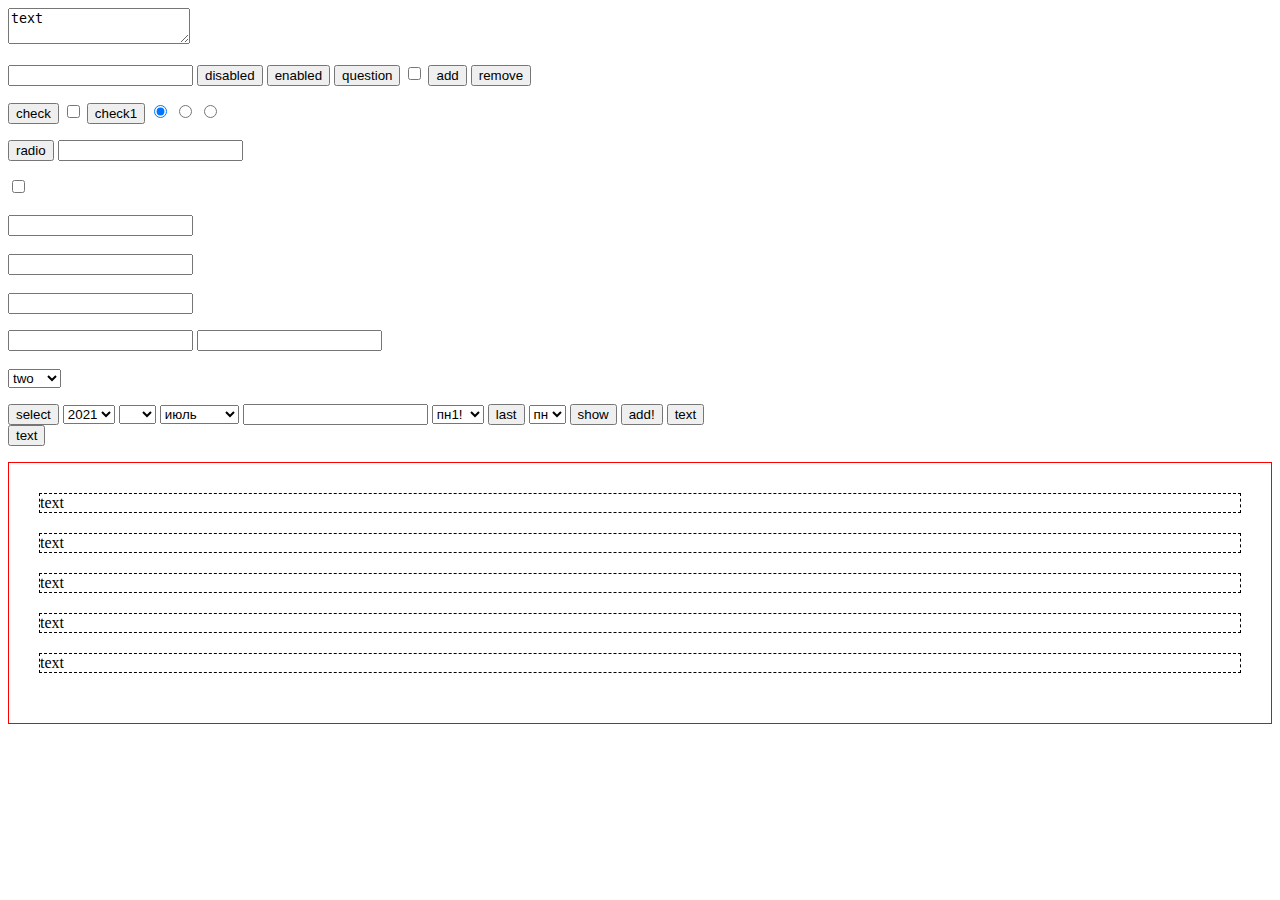
<file: learnJS/comit/index10.html>
<!DOCTYPE html>
<html lang="en">

<head>
	<meta charset="UTF-8">
	<meta http-equiv="X-UA-Compatible" content="IE=edge">
	<meta name="viewport" content="width=device-width, initial-scale=1.0">
	<title>Document</title>
	<link rel="stylesheet" href="style10.css">
</head>

<body>

	<textarea id="elem">text</textarea>
	<p class="p"></p>
	<input type="text" id="in1">
	<button class="btn">disabled</button>
	<button class="btn1">enabled</button>
	<button class="btn2">question</button>
	<input type="checkbox" id="check">
	<button class="btn3">add</button>
	<button class="btn4">remove</button>
	<p class="p1"></p>
	<button class="btn5">check</button>
	<input type="checkbox" id="check1">
	<button class="btn6">check1</button>
	<input type="radio" name="elem" value="1" checked>
	<input type="radio" name="elem" value="2">
	<input type="radio" name="elem" value="3">
	<p class="p2"></p>
	<button class="btn7">radio</button>
	<input type="text" id="in2">
	<p class="p3"></p>
	<input type="checkbox" id="check2">
	<br><br>
	<input type="text" id="in3">
	<br><br>
	<input type="text" id="in4">
	<br><br>
	<input type="text" id="in5">
	<p class="p4"></p>
	<input type="text" id="in6">
	<input type="text" id="in7">
	<br><br>
	<select id="select">
		<option>one</option>
		<option selected>two</option>
		<option>three</option>
	</select>
	<p class="p5"></p>
	<button class="btn8">select</button>
	<select id="select1">
		<options>2021</options>
		<option>2021</option>
		<option>2022</option>
		<option>2023</option>
		<option>2024</option>
		<option>2025</option>
		<option>2026</option>
		<option>2027</option>
		<option>2028</option>
		<option>2029</option>
		<option>2030</option>
	</select>
	<select id="select2">
		<option value="1">пн</option>
		<option value="2">вт</option>
		<option value="3">ср</option>
		<option value="4">чт</option>
		<option value="5">пт</option>
		<option value="6">сб</option>
		<option value="7">вс</option>
	</select>
	<select id="select3">
		<option value="0">январь</option>
		<option value="1">ферваль</option>
		<option value="2">март</option>
		<option value="3">апрель</option>
		<option value="4">май</option>
		<option value="5">июнь</option>
		<option value="6">июль</option>
		<option value="7">август</option>
		<option value="8">сентябрь</option>
		<option value="9">октябрь</option>
		<option value="10">ноябрь</option>
		<option value="11">декабрь</option>
	</select>
	<input type="text" id="in8">
	<select id="select4">
		<option value="1">пн</option>
		<option value="2">вт</option>
		<option value="3">ср</option>
		<option value="4">чт</option>
		<option value="5">пт</option>
		<option value="6">сб</option>
		<option value="7">вс</option>
	</select>
	<button class="btn9">last</button>
	<select id="select5">
		<option value="1">пн</option>
		<option value="2">вт</option>
		<option value="3">ср</option>
		<option value="4">чт</option>
		<option value="5">пт</option>
		<option value="6">сб</option>
		<option value="7">вс</option>
	</select>
	<button class="btn10">show</button>
	<button class="btn11">add!</button>
	<button id="elem11">text</button>
	<div></div>
	<button id="elem12">text</button>
	<ul id="elem2122">
		<li>text</li>
		<li>text</li>
		<li>text</li>
		<li>text</li>
		<li>text</li>
	</ul>
	<script src="app10.js"></script>
</body>

</html>
</file>
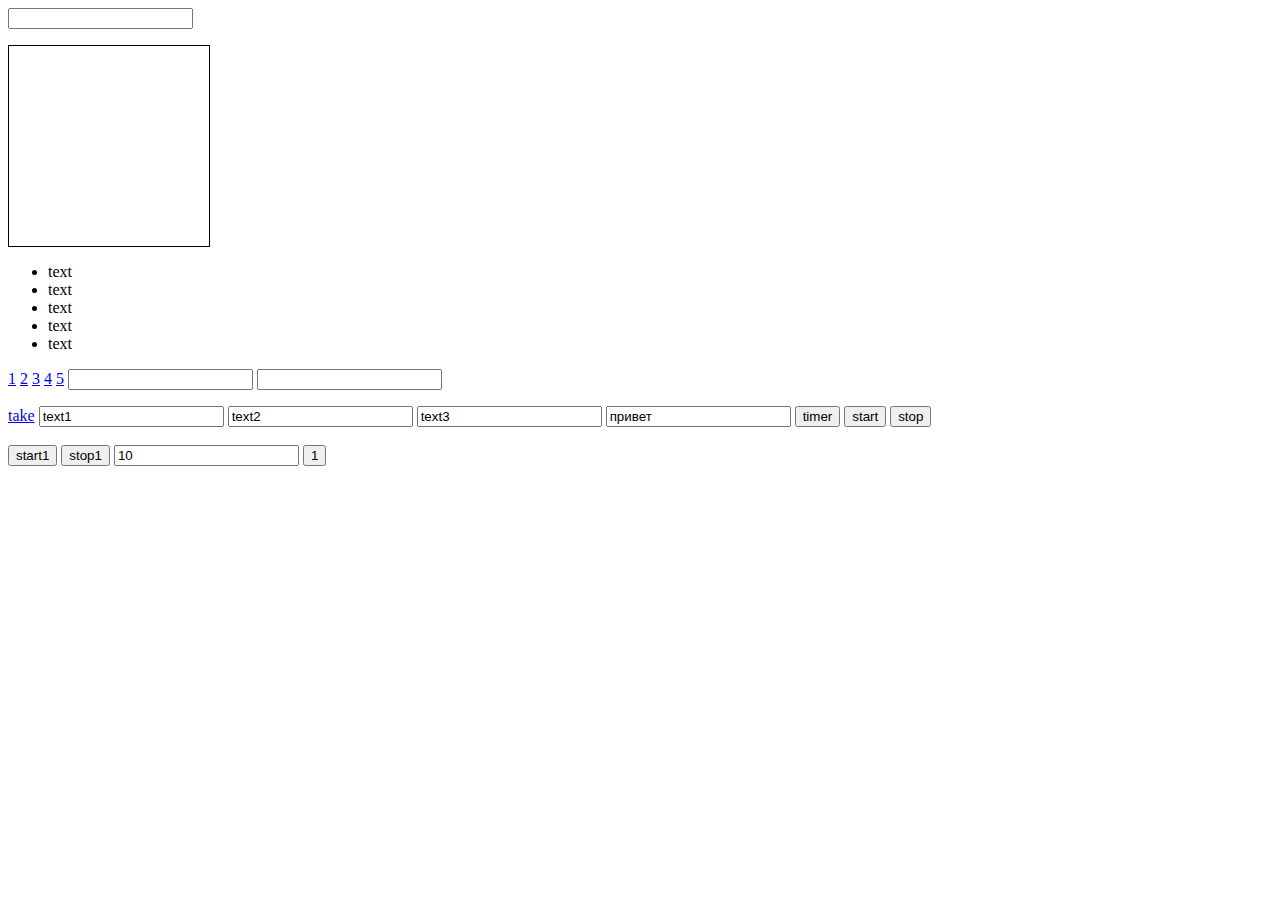
<file: learnJS/comit/index11.html>
<!DOCTYPE html>
<html lang="en">

<head>
	<meta charset="UTF-8">
	<meta http-equiv="X-UA-Compatible" content="IE=edge">
	<meta name="viewport" content="width=device-width, initial-scale=1.0">
	<title>Document</title>
	<link rel="stylesheet" href="style11.css">
</head>

<body>
	<input type="text" id=in1>
	<p class="p1"></p>
	<div class="div1"></div>
	<ul id="elem">
		<li>text</li>
		<li>text</li>
		<li>text</li>
		<li>text</li>
		<li>text</li>
	</ul>
	<a href="#">1</a>
	<a href="#">2</a>
	<a href="#">3</a>
	<a href="#">4</a>
	<a href="#">5</a>
	<input type="text" id=in2>
	<input type="text" id=in3>
	<p class="p2"></p>
	<a href="#" class='a'>take</a>
	<input id="elem1" value="text1">
	<input id="elem2" value="text2">
	<input id="elem2" value="text3">
	<input id="elem4" value="привет">
	<button class="btn">timer</button>
	<button class="btn1">start</button>
	<button class="btn2">stop</button>
	<br><br>
	<button class="btn3">start1</button>
	<button class="btn4">stop1</button>
	<input id="elem5" value="10">
	<button class="btn5" value="1">1</button>



	<script src="app11.js"></script>
</body>

</html>
</file>
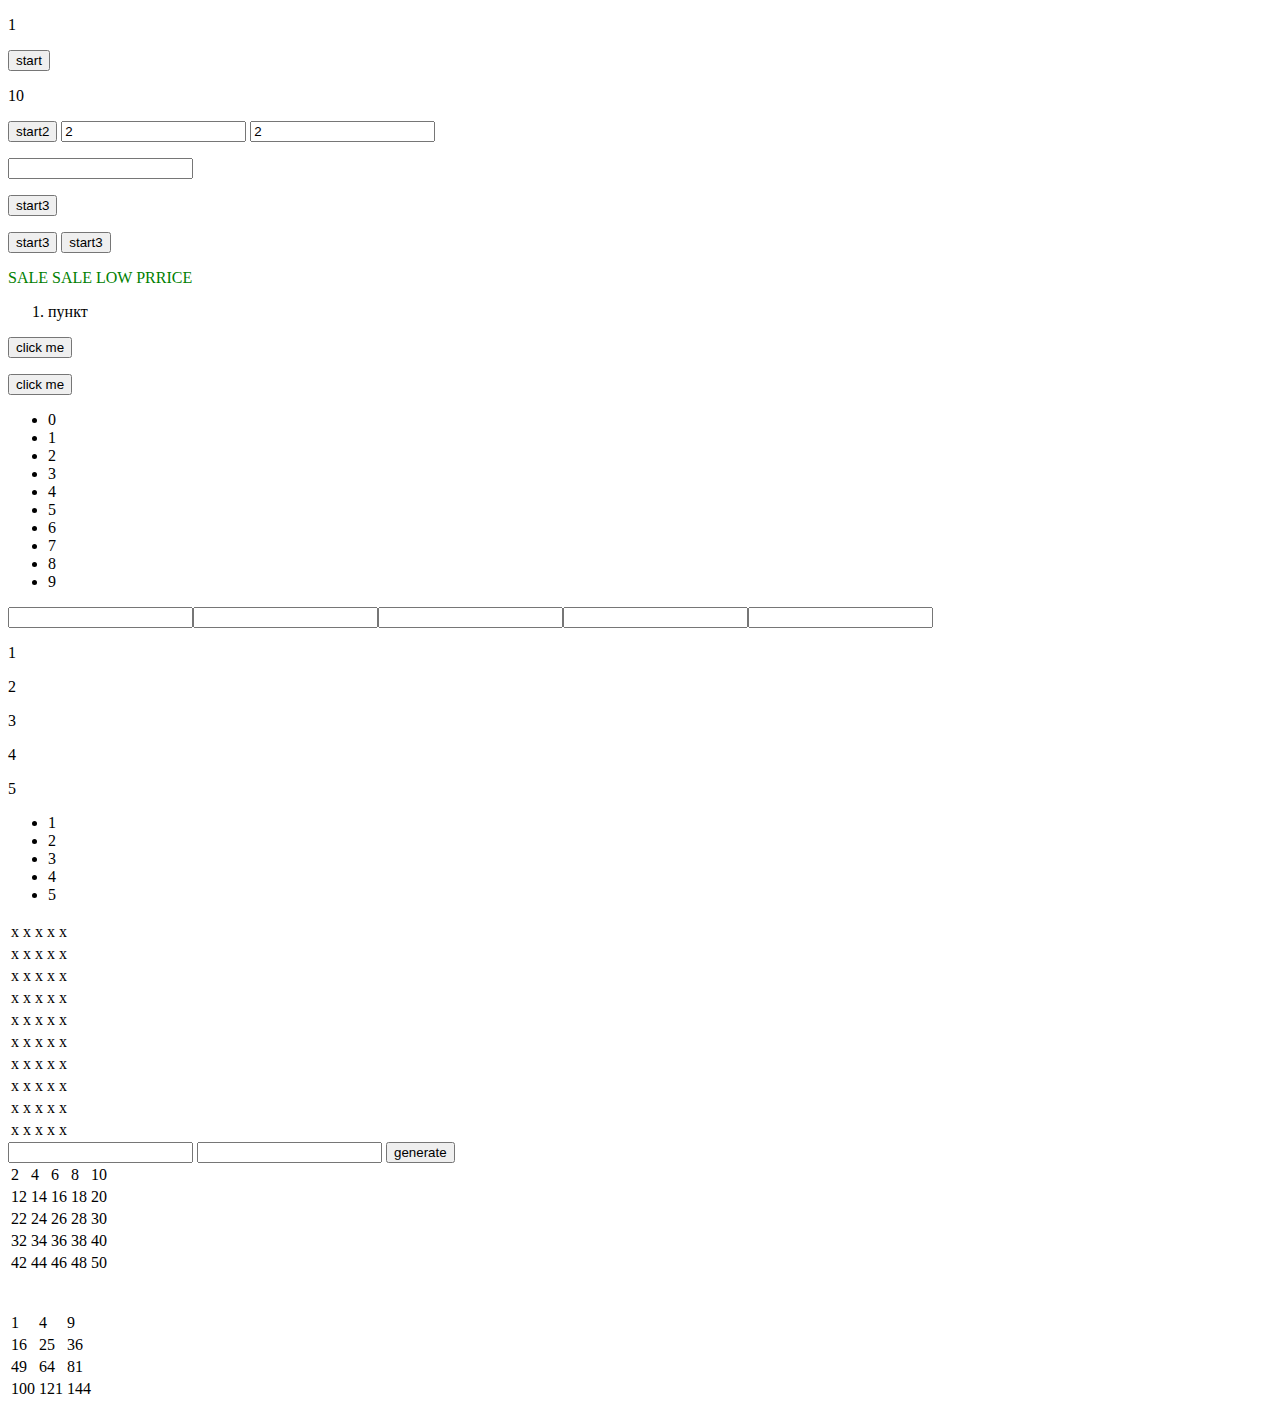
<file: learnJS/comit/index12.html>
<!DOCTYPE html>
<html lang="en">

<head>
	<meta charset="UTF-8">
	<meta http-equiv="X-UA-Compatible" content="IE=edge">
	<meta name="viewport" content="width=device-width, initial-scale=1.0">
	<title>Document</title>
	<link rel="stylesheet" href="style12.css">
</head>

<body>

	<p class="p1">1</p>
	<button class="btn">start</button>
	<p class="p2">10</p>
	<button class="btn1">start2</button>
	<input type="text" id="el" value="2">
	<input type="text" id="el1" value="2">
	<p class="p3"></p>
	<input type="text" id="el2" value="">
	<p class="p4"></p>
	<button class="btn3">start3</button>
	<p class="p5"></p>
	<button class="btn4">start3</button>
	<button class="btn5">start3</button>
	<p class="p6">SALE SALE LOW PRRICE</p>
	<p class="p7"></p>
	<p class="p8"></p>
	<ol id="elem"></ol>
	<button id="button">click me</button>
	<ol id="elem1"></ol>
	<button id="button1">click me</button>
	<ul></ul>
	<div></div>
	<p class="p9"></p>
	<div id="parent"></div>
	<ul id="elem11"></ul>
	<table id="table"></table>
	<input type="text" id="el3" value="">
	<input type="text" id="el4" value="">
	<button id="button2">generate</button>
	<table id="table1"></table>
	<br><br>
	<table id="table2"></table>


	<script src="app12.js"></script>
</body>

</html>
</file>
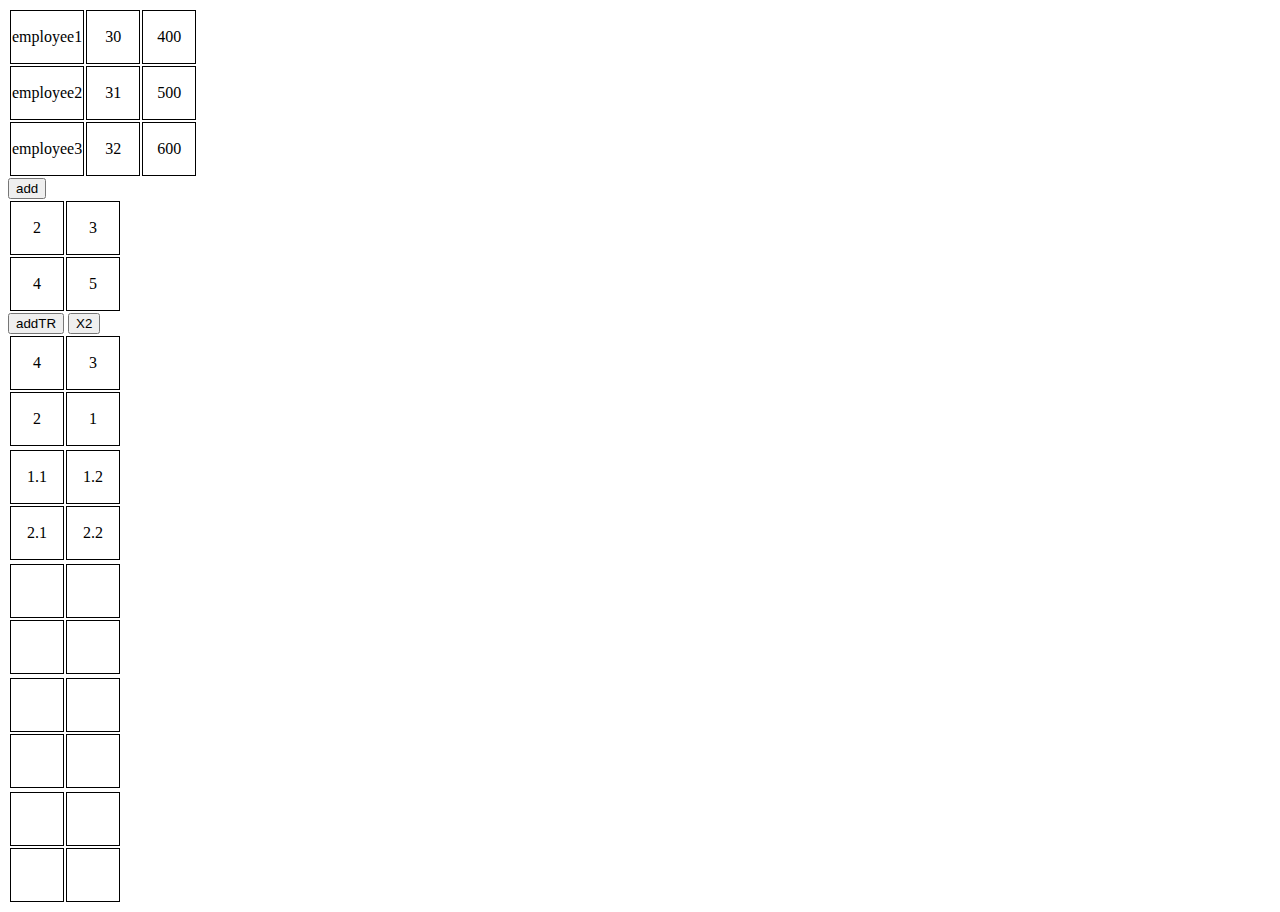
<file: learnJS/comit/index13.html>
<!DOCTYPE html>
<html lang="en">

<head>
	<meta charset="UTF-8">
	<meta http-equiv="X-UA-Compatible" content="IE=edge">
	<meta name="viewport" content="width=device-width, initial-scale=1.0">
	<title>Document</title>
	<link rel="stylesheet" href="style13.css">
</head>

<body>

	<table id="table"></table>
	<button class="btn">add</button>
	<table id="table1">
		<tr>
			<td>2</td>
			<td>3</td>
		</tr>
		<tr>
			<td>4</td>
			<td>5</td>
		</tr>
	</table>
	<button class="btn2">addTR</button>
	<button class="btn3">X2</button>
	<table id="table2">
		<tr>
			<td>2</td>
			<td>3</td>
		</tr>
		<tr>
			<td>4</td>
			<td>5</td>
		</tr>
	</table>
	<table id="table3">
		<tr>
			<td>2</td>
			<td>3</td>
		</tr>
		<tr>
			<td>4</td>
			<td>5</td>
		</tr>
	</table>
	<table id="table4">
		<tr>
			<td></td>
			<td></td>
		</tr>
		<tr>
			<td></td>
			<td></td>
		</tr>
	</table>
	<table id="table5">
		<tr>
			<td></td>
			<td></td>
		</tr>
		<tr>
			<td></td>
			<td></td>
		</tr>
	</table>
	<table id="table6">
		<tr>
			<td></td>
			<td></td>
		</tr>
		<tr>
			<td></td>
			<td></td>
		</tr>
	</table>
	<script src="app13.js"></script>
</body>

</html>
</file>
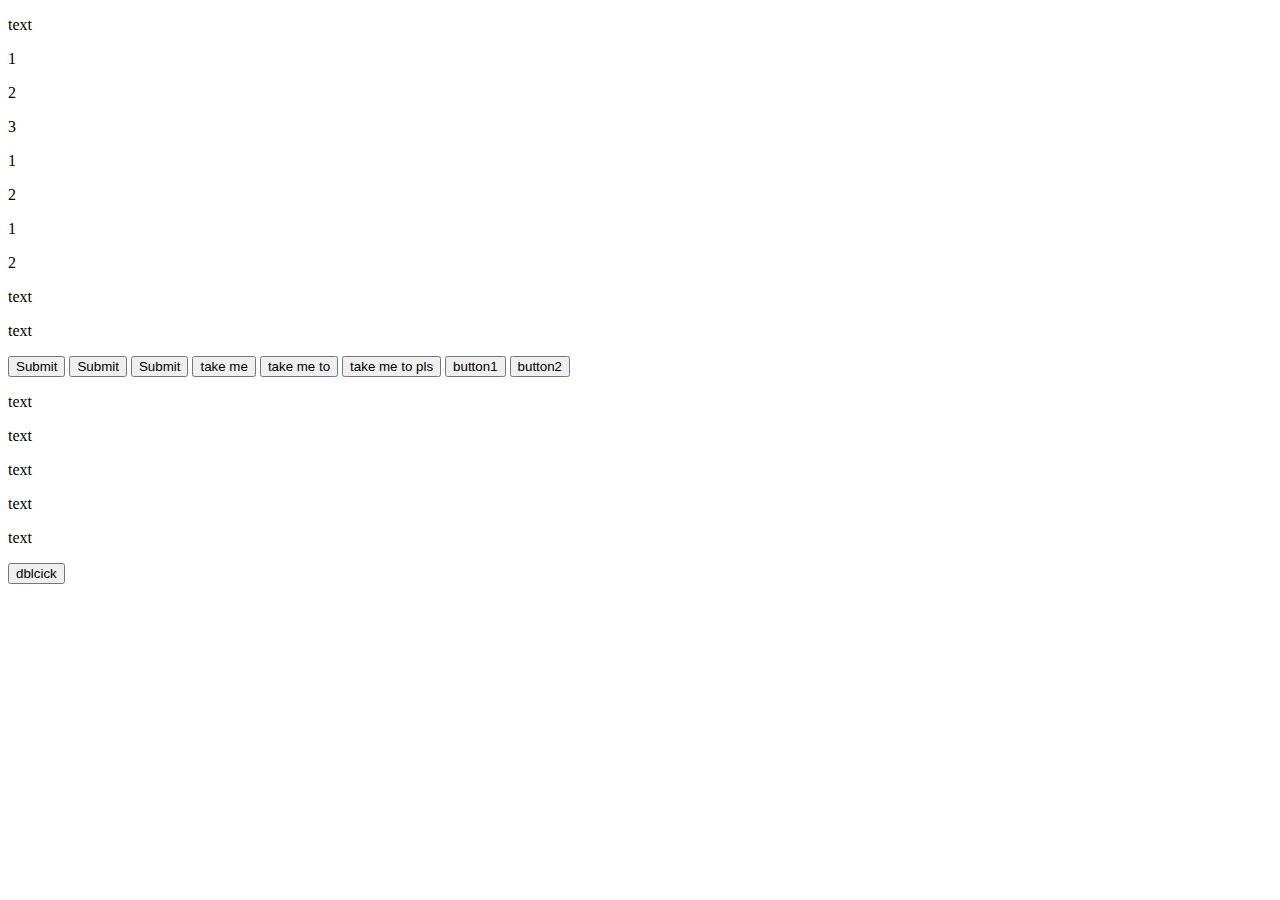
<file: learnJS/comit/index6.html>
<!DOCTYPE html>
<html lang="en">

<head>
    <meta charset="UTF-8">
    <meta http-equiv="X-UA-Compatible" content="IE=edge">
    <meta name="viewport" content="width=device-width, initial-scale=1.0">
    <title>Document</title>
</head>

<body>
    <p id="elem">text</p>
    <p id="elem1">1</p>
    <p id="elem2">2</p>
    <p id="elem3">3</p>
    <div id="block">
        <p>1</p>
        <p>2</p>
    </div>
    <div class="block">
        <p>1</p>
        <p>2</p>
    </div>
    <p class="www">text</p>
    <p class="www">text</p>
    <input id="button1" type="submit">
    <input id="button2" type="submit">
    <input id="button3" type="submit">
    <button class="btn">take me</button>
    <button class="btn1">take me to</button>
    <button class="btn2">take me to pls</button>
    <input id="button11" type="submit" value="button1">
    <input id="button21" type="submit" value="button2">
    <p id="elem11">text</p>
    <p id="elem21">text</p>
    <p id="elem31">text</p>
    <p id="elem41">text</p>
    <p id="elem51">text</p>
    <button class="btn3">dblcick</button>



    <script src="app6.js"></script>

</body>

</html>
</file>
<file: learnJS/comit/style10.css>
ul {
	padding: 30px;
	border: 1px solid red;
}
li {
	list-style-type: none;
	margin-bottom: 20px;
	border: 1px dashed black;
}
</file>
<file: learnJS/comit/style11.css>
.div1 {
    display:block;
    width: 200px;
    height: 200px;
    border: 1px solid;

}
.ColRed {
    background-color: red;
}
</file>
<file: learnJS/comit/style12.css>
.p6 {
    color: green;
}
.colRed {
    color: red;

}
</file>
<file: learnJS/comit/style13.css>
td {
	width: 50px;
	height: 50px;
	border: 1px solid black;
    text-align: center;
}
</file>
